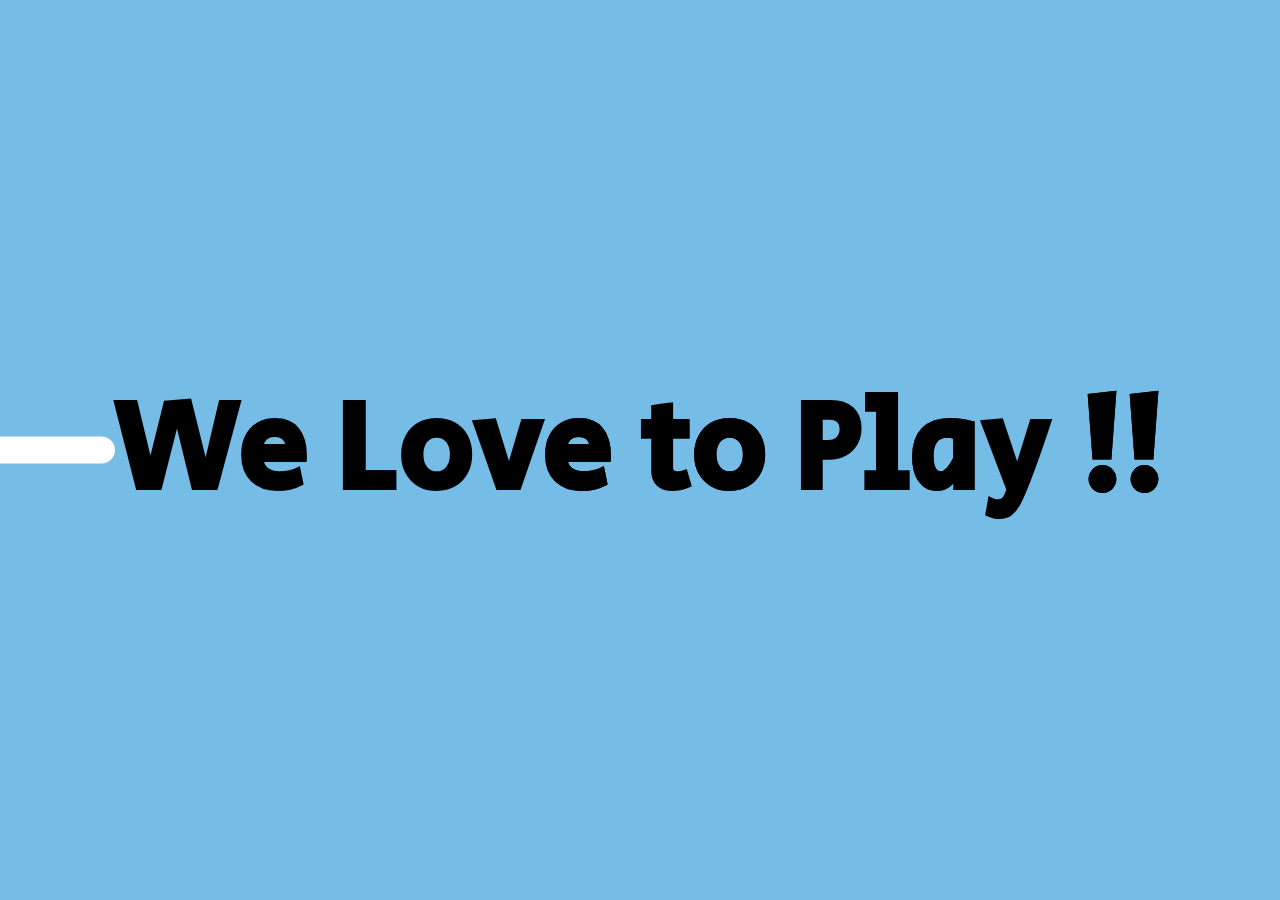
<file: day1 line_through/index.html>
<!DOCTYPE html>
<html lang="en">
<head>
    <meta charset="UTF-8">
    <meta name="viewport" content="width=device-width, initial-scale=1.0">
    <title>line</title>

    <link rel="stylesheet" href="line.css">
    
    
</head>
<body>
    <div class="line"></div>
    <h1 id="text">We Love to Play !! </h1>
    
</body>


    <script src = "line.js"></script>

</html>
</file>
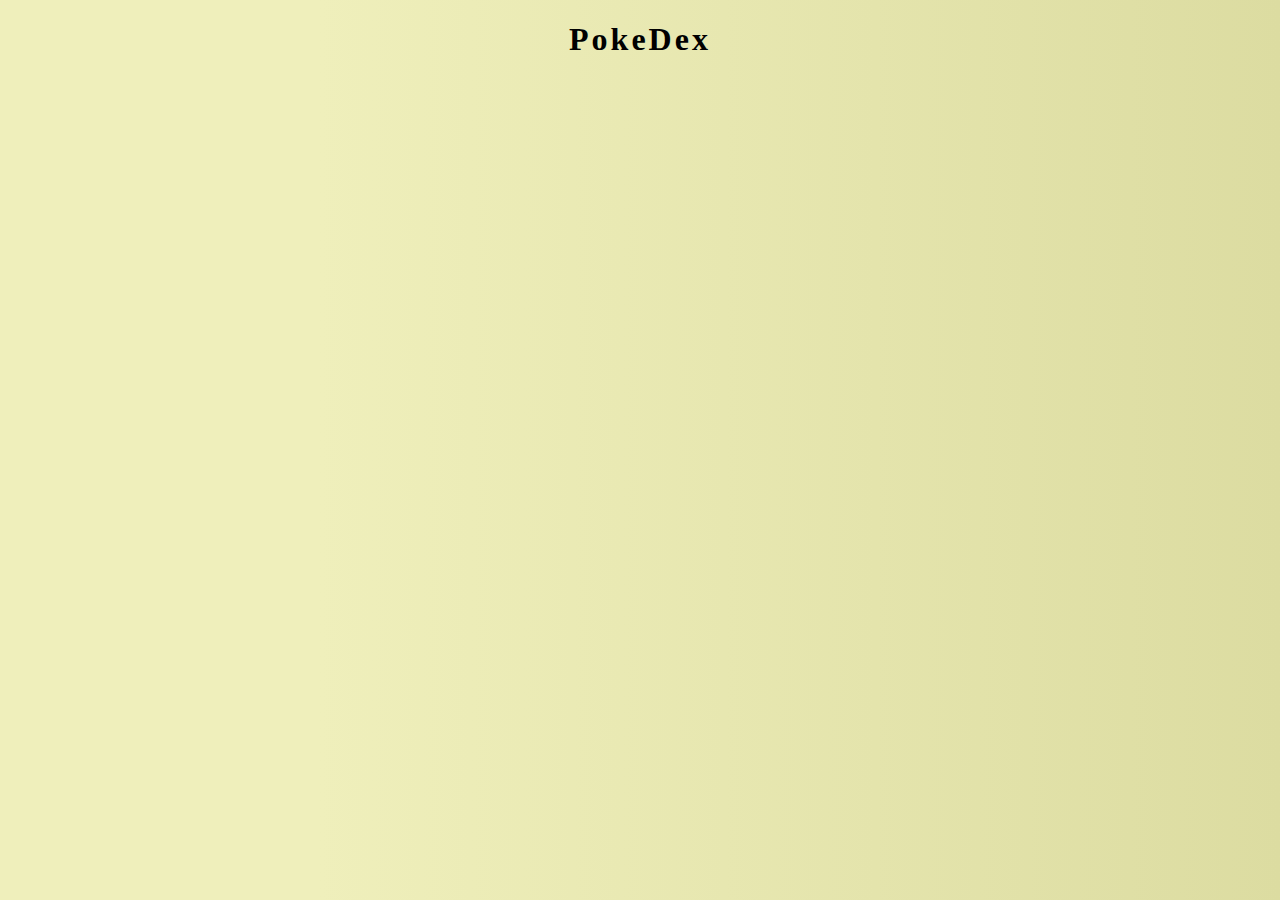
<file: day4/index.html>
<!DOCTYPE html>
<html lang="en">
<head>
    <meta charset="UTF-8">
    <meta name="viewport" content="width=device-width, initial-scale=1.0">
    <title>Document</title>
    <link rel="stylesheet" href="index.css">
</head>
<body>
    <h1>PokeDex</h1>
    <div class="poke-container" id ="poke_container"></div>
</body>

<script src = "index.js"></script>  

</html>
</file>
<file: day1 line_through/line.css>
@import url("https://fonts.googleapis.com/css2?family=Secular+One&display=swap");
* {
  box-sizing: border-box;
}

body {
  background-color: #75bce6;
  font-family: "Secular One", sans-serif;
  overflow: hidden;
}

h1 {
  font-size: 10vw;
  position: absolute;
  left: 50%;
  top: 50%;
  width: 100%;
  transform: translate(-50%, -50%);
  margin: 0;
  z-index: 1;
  text-align: center;
}

.overlay {
  z-index: 2;
}

.line {
  background-color: #fff;
  position: absolute;
  border-radius: 50px;
  top: 50%;
  left: -1vw;
  transform: translateY(-50%);
  height: 3vh;
  width: 10vw;
  z-index: 2;
  animation: grow 3s linear forwards;
}

@keyframes grow {
  to {
    width: 102vw;
  }
}
</file>
<file: day4/index.css>
* {
  box-sizing: border-box;
}

body {
  background: rgb(239, 239, 187);
  background: linear-gradient(
    90deg,
    rgba(239, 239, 187, 1) 25%,
    rgba(220, 220, 161, 1) 100%
  );

  display: flex;
  flex-direction: column;
  justify-content: center;
  align-items: center;
  margin: 0;
}

h1 {
  letter-spacing: 3px;
}

.poke-container {
  display: flex;
  flex-wrap: wrap;
  align-items: space-between;
  justify-content: center;
  margin: 0 auto;
  max-width: 1200px;
}

.pokemon {
  background-color: #eee;
  box-shadow: 0 3px 15px rgba(100, 100, 100, 0.5);
  border-radius: 20px;
  padding: 20px;
  text-align: center;
  margin: 10px;
}

.pokemon .img-container {
  background-color: rgba(255, 255, 255, 0.6);
  border-radius: 50%;
  height: 120px;
  width: 120px;
}

.pokemon .img-container img {
  margin-top: 20px;
  max-width: 90%;
}

.pokemon .info {
  margin-top: 20px;
}

.pokemon .number {
  background-color: #fff;
  border-radius: 10px;
  font-size: 0.8em;
  padding: 5px 10px;
}

.pokemon .name {
  margin: 15px 0 7px;
  letter-spacing: 1px;
}
</file>
